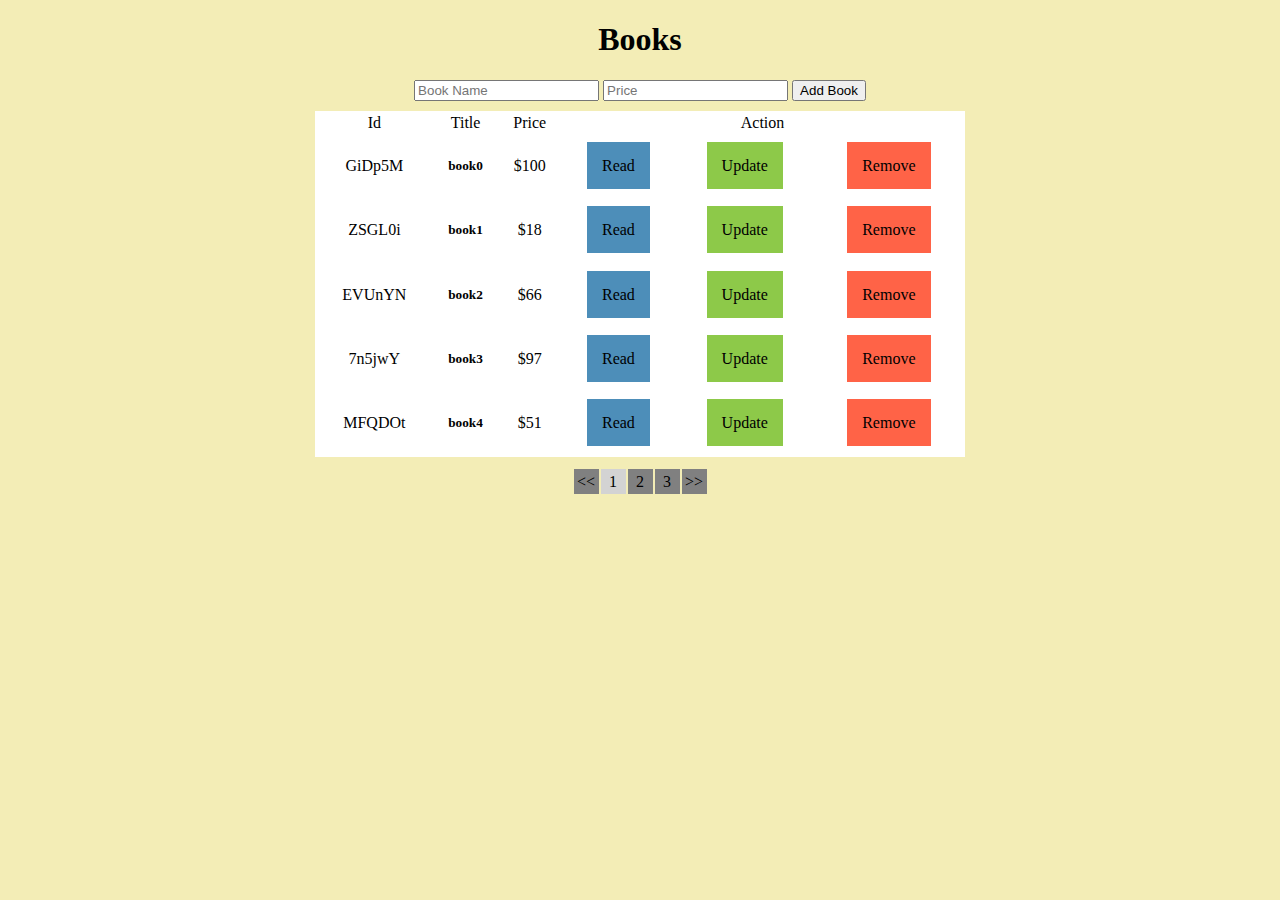
<file: index.html>
<!DOCTYPE html>
<html lang="en">

<head>
    <meta charset="UTF-8">
    <meta name="viewport" content="width=device-width, initial-scale=1.0">
    <meta http-equiv="X-UA-Compatible" content="ie=edge">
    <link rel="stylesheet" href="css/main.css">
    <title>Book Shop</title>
</head>

<body onload="onInit()">

    <section class="books-container">
        <h1>Books</h1>
        <section class="add-book">
            <input type=text name="book-name" placeholder="Book Name" />
            <input type=text name="price" placeholder="Price" />
            <button type="button" onclick="onAddBook()">Add Book</button>
        </section>

        <table class="books-table" >
            <thead>
                <tr>
                    <td>Id</td>
                    <td onclick="onSortBy('title')"><span class="title-btn">Title</span></td>
                    <td onclick="onSortBy('price')"><span class="price-btn">Price</span></td>
                    <td colspan="3">Action</td>
                </tr>
            </thead>
            <tbody></tbody>
        </table>

        <div class="modal" hidden>
            <h5>Details</h5>
            <div class="img"></div>
            <h6 class="book-details-price"></h6>
            <p></p>
                <div class="rating">
                    <button class="plus-minus-btn" onclick="onPlus()">+</button>
                    <div class="chosen-rating"></div>
                    <button class="plus-minus-btn" onclick="onMinus()">-</button>
                </div>
            <button onclick="onCloseModal()">Close</button>
        </div>
    </section>


    <section class="pages-nav">
        <div class="prev-page" onclick="onPrevPage()"><<</div>
                <div class="first-page" onclick="onSwitchPage(1)"></div>
                <div class="second-page" onclick="onSwitchPage(2)"></div>
                <div class="third-page" onclick="onSwitchPage(3)"></div>
                <div class="next-page" onclick="onNextPage()">>></div>
    </section>

    <script src="js/util-service.js"></script>
    <script src="js/storage-service.js"></script>
    <script src="js/book-service.js"></script>
    <script src="js/book-controller.js"></script>

</body>


</html>
</file>
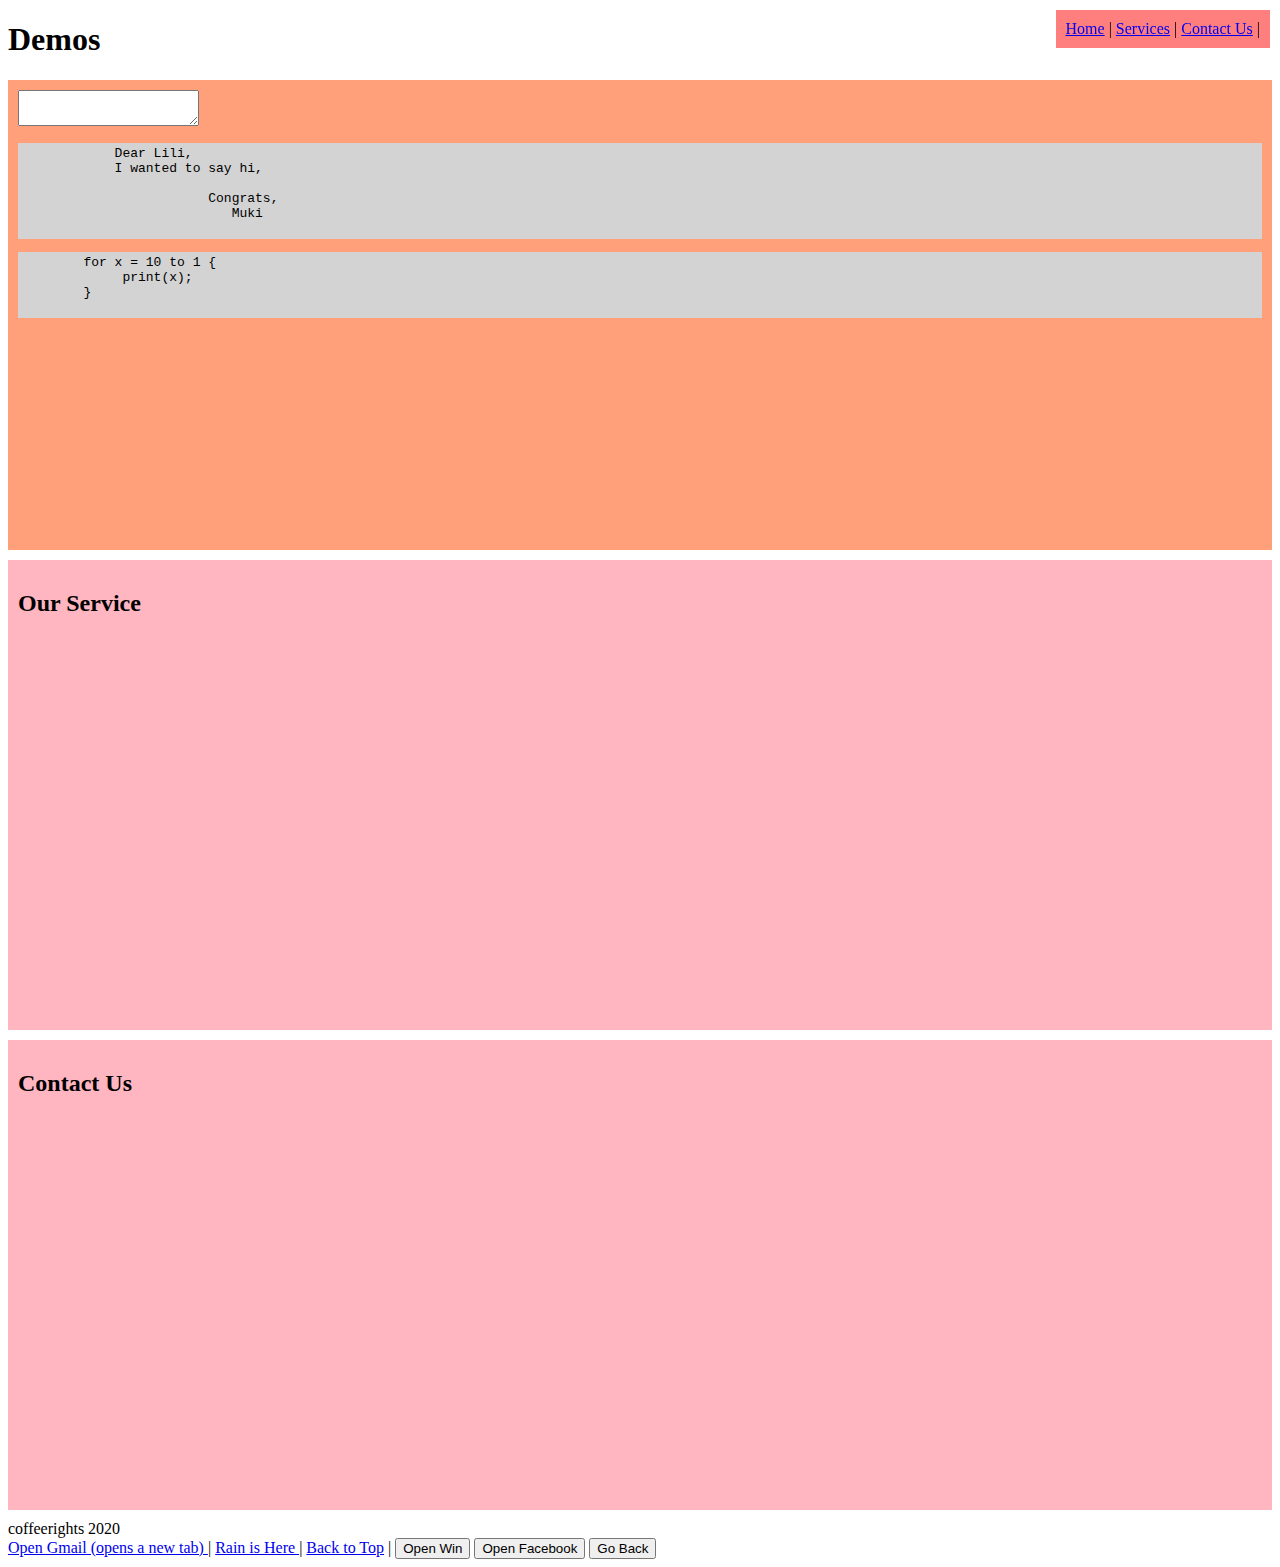
<file: demos.html>
<!DOCTYPE html>
<html lang="en">

<head>
    <meta charset="UTF-8">
    <meta name="viewport" content="width=device-width, initial-scale=1.0">
    <title>Demos</title>
    <style>
        pre {
            background-color: lightgray;
            padding: 3px;
        }

        .container {
            background-color: lightpink;
            padding: 10px;
            min-height: 50vh;
            margin: 10px auto;
        }

        .demo-pre {
            background-color: lightsalmon;
        }

        header nav {
            position: fixed;
            top: 10px;
            right: 10px;
            padding: 10px;
            background-color: rgba(255, 0, 0, 0.5);
        }
    </style>
</head>

<body>
    <header>
        <h1>Demos</h1>
        <nav>
            <a href="#">Home</a> |
            <a href="#services">Services</a> |
            <a href="#contact">Contact Us</a> |
        </nav>
    </header>
    <section class="container demo-pre">
        <textarea oninput="document.querySelector('pre').innerText=this.value"></textarea>
        <pre>
            Dear Lili,
            I wanted to say hi, 
    
                        Congrats,
                           Muki
        </pre>

        <pre>
        for x = 10 to 1 {
             print(x);
        }
        </pre>

    </section>
    <a name="services"></a>
    <section class="container">
        <h2>Our Service</h2>
    </section>
    <a name="contact"></a>
    <section class="container">
        <h2>Contact Us</h2>
    </section>

    <footer>
        coffeerights 2020
        <nav>
            <a href="http://www.gmail.com/" target="_blank">
                Open Gmail (opens a new tab)
            </a> |
            <a
                href="https://besttv232-ynet-images1-prod.cdn.it.best-tv.com/picserver5/crop_images/2020/11/26/HJlQc1p5w/HJlQc1p5w_0_83_575_311_0_x-large.jpg">
                Rain is Here
            </a>
            |
            <a href="#">Back to Top</a>
            |
            <button onclick="openWin()">Open Win</button>
            <button onclick="openWin()">Open Facebook</button>
            <button onclick="history.go(-1)">Go Back</button>
        </nav>

    </footer>

    <script>

        var gBaba = true;

        function openWin() {
            var popup = window.open('http://facebook.com', '', 'width=100,height=80')
            // var popup = window.open('http://facebook.com', '', '')
            popup.focus()

        }

        function myMax() {
            var max = -Infinity;
            console.log(arguments);
            for (var i = 0; i < arguments.length; i++) {
                if (arguments[i] > max) max = arguments[i];
            } 
            return max;
        }
        console.log('Expecting: -Infinity', myMax());
        console.log('Expecting: 0 Got:', myMax(0, 0));
        console.log('Expecting: 11', myMax(9, 11, 7, 1));
    </script>
</body>

</html>
</file>
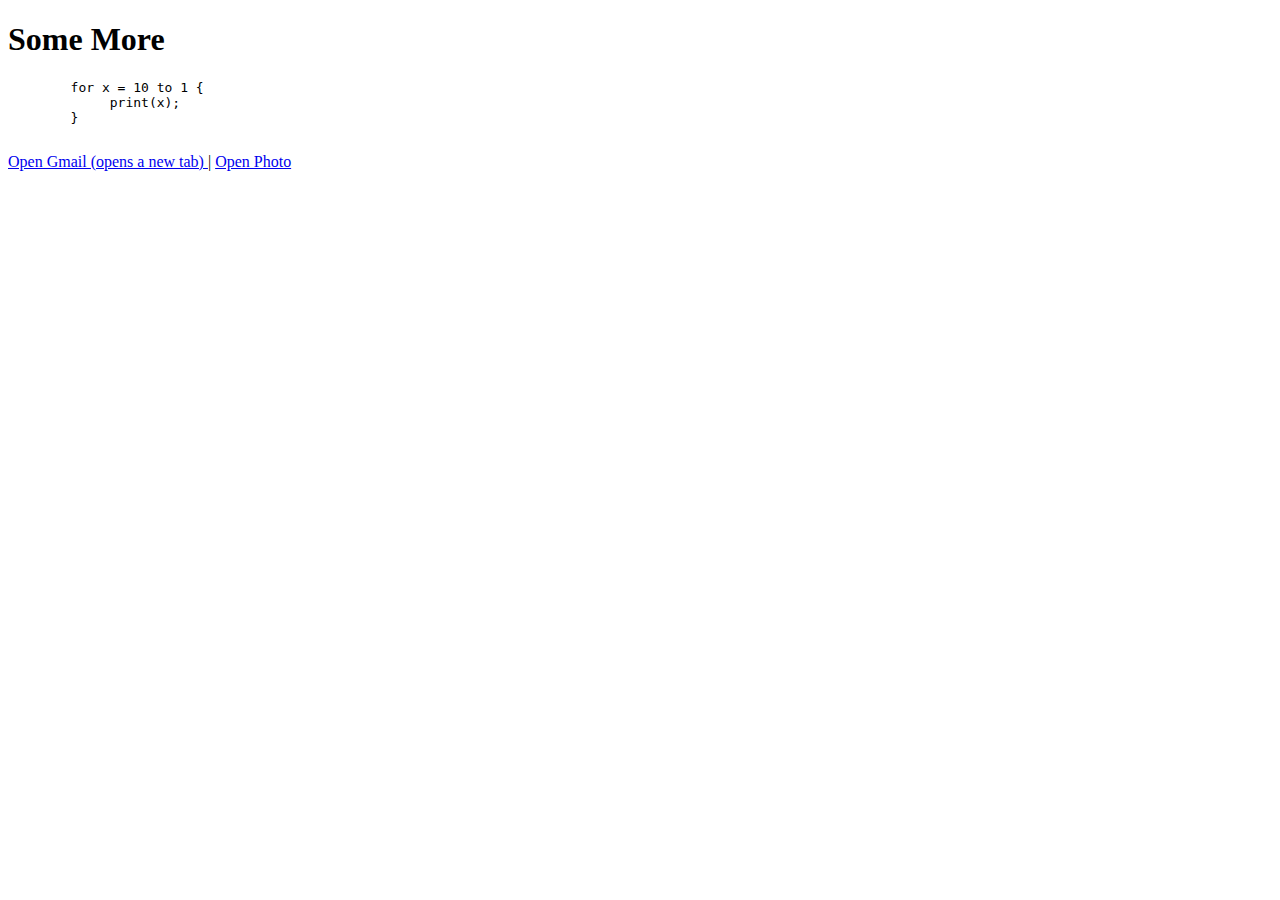
<file: some-more.html>
<!DOCTYPE html>
<html lang="en">

<head>
    <meta charset="UTF-8">
    <meta name="viewport" content="width=device-width, initial-scale=1.0">
    <title>Some More</title>
</head>

<body>
    <h1>Some More</h1>

    <pre>
        for x = 10 to 1 {
             print(x);
        }
    </pre>

    <a href="http://www.gmail.com/" target="_blank">
        Open Gmail (opens a new tab)
    </a>|
    <a href="https://besttv232-ynet-images1-prod.cdn.it.best-tv.com/picserver5/crop_images/2021/01/18/ByPi7EQyu/ByPi7EQyu_0_0_894_504_0_x-large.jpg" target="_blank">
        Open Photo
    </a>

</body>

</html>
</file>
<file: css/main.css>
body{
    margin: 0px;
    background-color: rgb(243, 237, 182);
    box-sizing: border-box;
}

img {
    width: 200px;
}

.books-container {
    display: flex;
    flex-wrap: wrap;
    flex-direction: column;
    text-align: center;
    align-items: center; 
}

table{
    width: 650px;  
    margin: 10px; 
    background-color: white;
}

.pages-nav {
    display: flex;
    flex-wrap: wrap;
    justify-content: center;
    padding: 1px;
    text-align: center;
    line-height: 25px;
}


span[class$='btn'] {
    cursor: pointer;
}

div[class$='page'] {
    float: right;
    cursor: pointer;
    background-color: gray;
    height: 25px;
    width: 25px;
    color: black;
    margin: 1px;
}

.modal {
    background-color: lightgray;
    padding: 10px;
    /* position: absolute; */
    top: 10px;
    left: 50%;
    height: 100%;
    width: 650px;
    text-align: center;
    flex-direction: column;
}

.delete-btn{
background-color: tomato;
padding: 15px;
}
.read-btn{
    background-color: rgb(77, 142, 185);
    padding: 15px;
}
.update-btn{
    background-color: rgb(141, 201, 73);
    padding: 15px;
}

p{
    margin-left: 50px;
    margin-right: 50px;
}

.rating{
    display: flex;
    justify-content: center;
    margin: 10px;
}

.plus-minus-btn{
    height: 25px;
    width: 25px;
    
}

.chosen-rating{
    margin: 5px;
}
</file>
